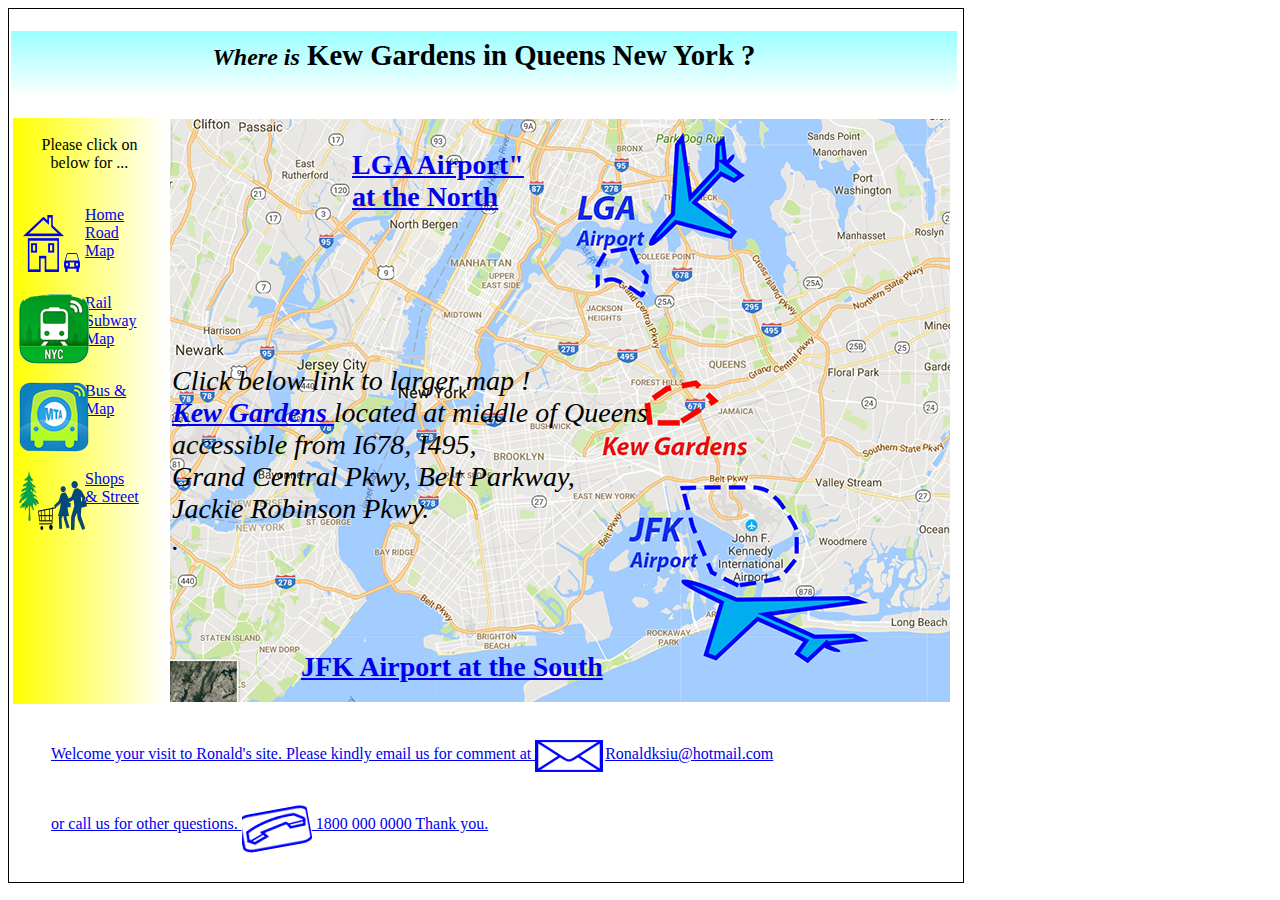
<file: index.html>
<!DOCTYPE html>
<html>
<head>
    <title>Why Kew Gardens is my favorite Town  </title>

    <link href="style/style.css" rel="stylesheet" type"text/css">
<!--    style/style.css means link to a folder labelled as style-->
    <link rel="stylesheet" href="https://fonts.google.com/specimen/Bitter, serif;">

</head>
<body>

<div id="page_container">
   


<header>
   <h2 class="header"><em>Where is</em><big> Kew Gardens in Queens New York ?</big></h2>
</header>
  
    <div class="container">
<!--        to hold Leftcol & frt pg body-->
    
<div class="leftcol">
 
         
 <p style="font-family;'bitter'sirif; color: #000000;  text-align: center; "/>Please click on<br> below for ... </p><br>
<!--    yellow ground-color -->
        
        
 <a href=index.html style="float :right; "><img src="image/ico-home page.png " style="float:left; "/> Home<br>Road<br>Map </a> <br>
    
    
    <a href=page_2.html style="float: right;space: 2px:"><img src="image/pg2_icon_subway_map.png"
    style="float:left; "/> Rail <br>Subway<br> Map</a> <br>
        
    <a href=page_3.html style="float: right;"><img src="image/p3_bus_icon_.png"
    style="float:left;"/> Bus &<br>  Map</a> <br>
        
        
    <a href=page_4.html style="float: right;"><img src="image/p4_icon_shop_street.png"
    style="float:left;"/> Shops<br>& Street </a> <br>
     
  
    </div>
  
        
    
<div class="front_page_body">
   
    <p style="font-family;'bitter'sirif; color: #0000ff ;  text-align:left; "
       class="lga">
        <a href="http://www.laguardiaairport.com/redevelopment/"><b> LGA Airport"<br> at the North </b><a/> </p>
    <br><br><br>
    
<p style="font-family;'bitter'sirif; color: #000000;  text-align: left; "><em><bold>Click below link to larger map !<br>
    <a href="https://www.bing.com/search?q=kew+gardens+maps&form=EDGHPC&qs=PF&cvid=500324e6ea454e7a94f48b626a2916e0&pq=kew+gardens+maps&cc=US&setlang=en-US&elv=AXXfrEiqqD9r3GuelwApulqF6xGH1d3qbFW*0iFhFXP0A09D0RQjNaGZSXb0l7uXGTYrp9OgzGLGwIIr%21wbVy8ytmdPnsCFNZcN"><b>Kew Gardens</b>
    </a>located at middle of Queens<br> accessible from  I678, I495,<br> Grand Central Pkwy, Belt Parkway,<br> Jackie Robinson Pkwy.<br>.</bold> </em>  </p>
     <br> <br>
    
  <p style="font-family;'bitter'sirif; color: #0000ff; background-width 400px; background-height: 50px;  text-align: left;text-decoration: double; margin:2px 4px 2px 4px; "
     class="jfk" >
      <a href="http://www.panynj.gov/airports/jfk.html">  <b>JFK Airport at the South</b>  </p>
        </div>
    </div>

    
    
    
    
<footer> 
    <div class="footer"> 
       <blockquote> Welcome your visit to Ronald's site. Please kindly email us for comment at 
           <img src="image/footer_email_icon.png" align="middle" >Ronaldksiu@hotmail.com  <br> or call us for other questions.
           <img src="image/footer_phone_icon.png" align="middle"> 1800 000 0000  Thank you. </blockquote> 
        
        
    </div>

              </footer>
    

</div>

</body>
</html>
<!--https://m.youtube.com/watch?v=ipI4LyNW0lo-->
<!--<p style="font-family;'bitter'sirif; color: #000000; >"Thank you again</p>-->
    
<!-- black = #000000   -->
<!--white = #ffffff   -->

<!--red = #ff0000 -->
<!-- dk green = #004d00 -->
<!--light green =#ooffoo-->
<!--light blue = #99ffff-->
<!--orange =#ff6600-->
<!--yellow =# ffff00  -->
<!--royal blue = #0000ff-->
</file>
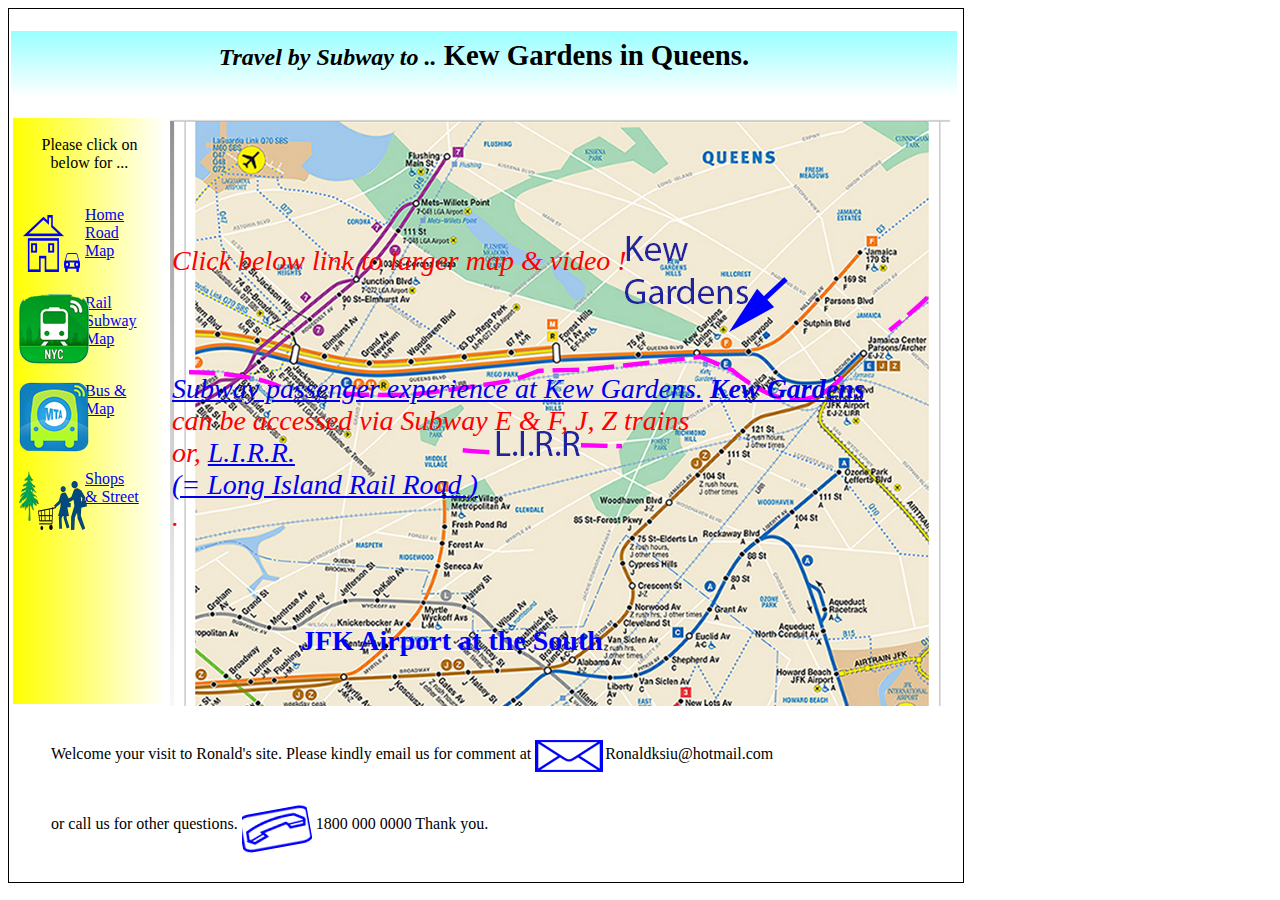
<file: page_2.html>
<!DOCTYPE html>
<html>
<head>
    <title>Why Kew Gardens is my favorite Town  </title>

    <link href="style/style.css" rel="stylesheet" type="text/css">
<!--    style/style.css means link to a folder labelled as style-->
    <link rel="stylesheet" href="https://fonts.google.com/specimen/Bitter, serif;">

</head>
<body>

<div id="page_container">
   


<header>
   <h2 class="header"><em>Travel by Subway to ..</em><big> Kew Gardens in Queens.</big></h2>
</header>
  
    <div class="container">
<!--        to hold Leftcol & frt pg body-->
    
<div class="leftcol">
 
         
 <p style="font-family;'bitter'sirif; color: #000000;  text-align: center; "/>Please click on<br> below for ... </p><br>
<!--    yellow ground-color -->
        
        
 <a href=index.html style="float :right; "><img src="image/ico-home page.png " 
 style="float:left;"/> Home<br>Road<br>Map </a> <br>
    
    
    <a href=page_2.html style="float: right;space: 2px:"><img src="../image/pg2_icon_subway_map.png"
    style="float:left;"/> Rail <br>Subway<br> Map</a> <br>
        
    <a href=page_3.html style="float: right;"><img src="image/p3_bus_icon_.png"
    style="float:left;"/> Bus &<br>  Map</a> <br>
        
        
    <a href=page_4.html style="float: right;"><img src="image/p4_icon_shop_street.png"
    style="float:left;"/> Shops<br>& Street </a> <br>
     
  
    </div>
  
    
    
    
<div class="page2_body">
    <br><br><br>
 <p style="font-family;'bitter'sirif; color: #ff0000;  text-align: left; "><em><bold>Click below link to larger map & video !<br>   
    <br><br> <br>
<a href="https://www.youtube.com/watch?v=wfvwXCD0_CM"> Subway passenger experience at Kew Gardens.</a>
   <a href="http://web.mta.info/maps/submap.html"> <b>Kew Gardens</b><br>
    </a>can be accessed via Subway E & F, J, Z trains <br> or, <a href="http://web.mta.info/lirr/Timetable/lirrmap.htm ">L.I.R.R. <br> (= Long Island Rail Road )</a> <br>.</bold> </em>  </p>
    
    <p style="font-family;'bitter'sirif; color: #0000ff; background-width 400px; background-height: 50px;  text-align: left;text-decoration: double; margin:2px 4px 2px 4px; "
     class="jfk" >
        <br> <br>
        <b>JFK Airport at the South</b>  </p>
     <br> <br>
    
 
        </div>
    </div>

    
    
    
    
<footer> 
    <div class="footer"> 
       <blockquote> Welcome your visit to Ronald's site. Please kindly email us for comment at 
           <img src="image/footer_email_icon.png" align="middle" >Ronaldksiu@hotmail.com  <br> or call us for other questions.
           <img src="image/footer_phone_icon.png" align="middle"> 1800 000 0000  Thank you. </blockquote> 
        
        
    </div>

              </footer>
    

</div>

</body>
</html>
<!--https://m.youtube.com/watch?v=ipI4LyNW0lo-->
<!--<p style="font-family;'bitter'sirif; color: #000000; >"Thank you again</p>-->
    
<!-- black = #000000   -->
<!--white = #ffffff   -->

<!--red = #ff0000 -->
<!-- dk green = #004d00 -->
<!--light green =#ooffoo-->
<!--light blue = #99ffff-->
<!--orange =#ff6600-->
<!--yellow =# ffff00  -->
<!--royal blue = #0000ff-->
</file>
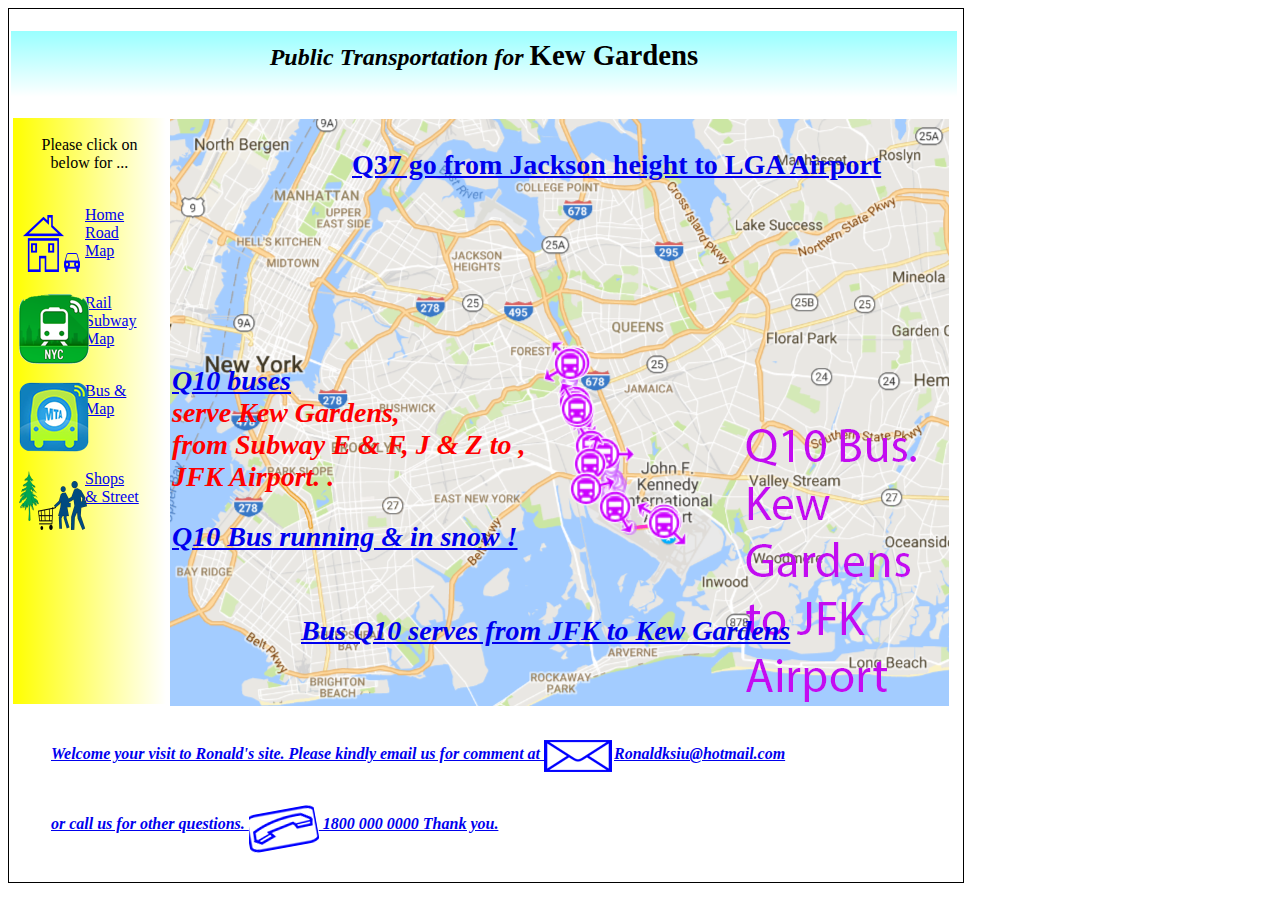
<file: page_3.html>
<!DOCTYPE html>
<html>
<head>
    <title>Why Kew Gardens is my favorite Town  </title>

    <link href="style/style.css" rel="stylesheet" type"text/css">
<!--    style/style.css means link to a folder labelled as style-->
    <link rel="stylesheet" href="https://fonts.google.com/specimen/Bitter, serif;">

</head>
<body>

<div id="page_container">
   


<header>
   <h2 class="header"><em>Public Transportation for </em><big>   Kew Gardens</big></h2>
</header>
  
    <div class="container">
<!--        to hold Leftcol & frt pg body-->
    
<div class="leftcol">
 
         
 <p style="font-family;'bitter'sirif; color: #000000;  text-align: center; "/>Please click on<br> below for ... </p><br>
<!--    yellow ground-color -->
        
        
 <a href=index.html style="float :right; "><img src="image/ico-home page.png " style="float:left; "/> Home<br>Road<br>Map </a> <br>
    
    
    <a href=page_2.html style="float: right;space: 2px:"><img src="image/pg2_icon_subway_map.png"
    style="float:left; "/> Rail <br>Subway<br> Map</a> <br>
        
    <a href=page_3.html style="float: right;"><img src="image/p3_bus_icon_.png"
    style="float:left;"/> Bus &<br>  Map</a> <br>
        
        
    <a href=page_4.html style="float: right;"><img src="image/p4_icon_shop_street.png"
    style="float:left;"/> Shops<br>& Street </a> <br>
     
  
    </div>
  
        
    
<div class="page3_body">
   
    <p style="font-family;'bitter'sirif; color: #ff0000 ;  text-align:left; "
       class="lga">
        <a href="https://www.youtube.com/watch?v=NcBN0Wc48jE"><b> Q37 go from Jackson height to LGA Airport   </b><a/> </p>
    <br><br><br>
    
<p style="font-family;'bitter'sirif; color: #ff0000;  text-align: left; "><em><bold><br>
    <a href="http://nycmap360.com/nyc-bus-map#map63"><b> Q10 buses
        </a><br> serve <em> Kew Gardens, </em><br>  from Subway E & F, J & Z  to ,<br><em> JFK Airport.  </em>.</bold> </p>
    
   <p style="font-family;'bitter'sirif; color: #ff0000;  text-align: left; "> 
       <a href="https://www.youtube.com/watch?v=StLeNXxN4nA"> Q10 Bus running & in snow ! </p>
     <br> 
  <p style="font-family;'bitter'sirif; color: #ff0000; background-width 400px; background-height: 50px;  text-align: left;text-decoration: double; margin:2px 4px 2px 4px; "
     class="jfk" >
      <a href="https://www.youtube.com/watch?v=pXIdtmJwyfM">  <b>Bus Q10 serves from JFK to Kew Gardens</b>  </p>
        </div>
    </div>

    
    
    
    
<footer> 
    <div class="footer"> 
       <blockquote> Welcome your visit to Ronald's site. Please kindly email us for comment at 
           <img src="image/footer_email_icon.png" align="middle" >Ronaldksiu@hotmail.com  <br> or call us for other questions.
           <img src="image/footer_phone_icon.png" align="middle"> 1800 000 0000  Thank you. </blockquote> 
        
        
    </div>

              </footer>
    

</div>

</body>
</html>
<!--https://m.youtube.com/watch?v=ipI4LyNW0lo-->
<!--<p style="font-family;'bitter'sirif; color: #000000; >"Thank you again</p>-->
    
<!-- black = #000000   -->
<!--white = #ffffff   -->

<!--red = #ff0000 -->
<!-- dk green = #004d00 -->
<!--light green =#ooffoo-->
<!--light blue = #99ffff-->
<!--orange =#ff6600-->
<!--yellow =# ffff00  -->
<!--royal blue = #0000ff-->
</file>
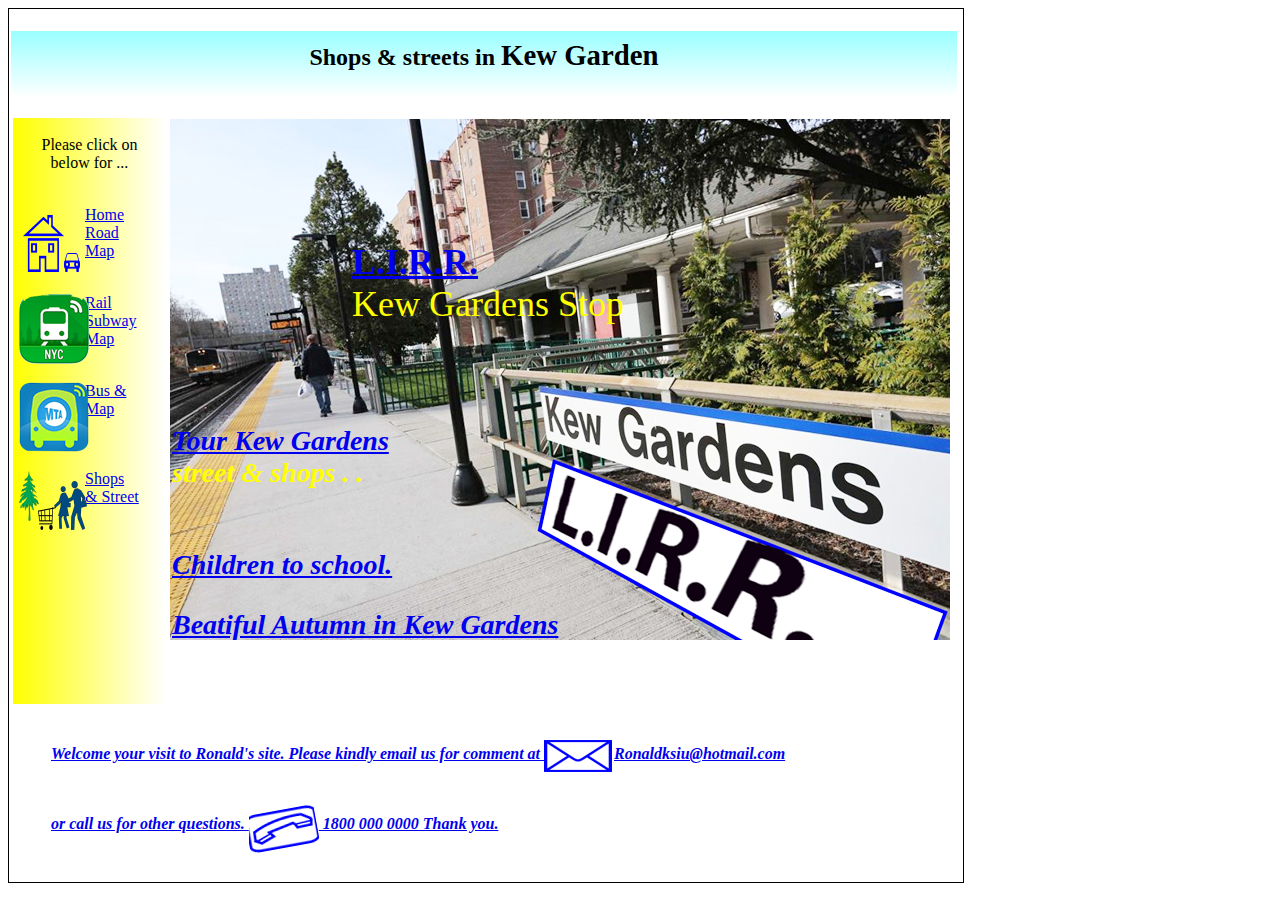
<file: page_4.html>
<!DOCTYPE html>
<html>
<head>
    <title>Why Kew Gardens is my favorite Town  </title>

    <link href="style/style.css" rel="stylesheet" type"text/css">
<!--    style/style.css means link to a folder labelled as style-->
    <link rel="stylesheet" href="https://fonts.google.com/specimen/Bitter, serif;">

</head>
<body>

<div id="page_container">
   


<header>
   <h2 class="header"><em></em>Shops & streets in <big> Kew Garden </big></h2>
</header>
  
    <div class="container">
<!--        to hold Leftcol & frt pg body-->
    
<div class="leftcol">
 
         
 <p style="font-family;'bitter'sirif; color: #000000;  text-align: center; "/>Please click on<br> below for ... </p><br>
<!--    yellow ground-color -->
        
        
 <a href=index.html style="float :right; "><img src="../image/ico-home page.png " style="float:left; "/> Home<br>Road<br>Map </a> <br>
    
    
    <a href=page_2.html style="float: right;space: 2px:"><img src="../image/pg2_icon_subway_map.png"
    style="float:left; "/> Rail <br>Subway<br> Map</a> <br>
        
    <a href=page_3.html style="float: right;"><img src="image/p3_bus_icon_.png"
    style="float:left;"/> Bus &<br>  Map</a> <br>
        
        
    <a href=page_4.html style="float: right;"><img src="image/p4_icon_shop_street.png"
    style="float:left;"/> Shops<br>& Street </a> <br>
     
  
    </div>
  
        
    
<div class="page4_body">
   
    <p style="font-family;'bitter'sirif; color: #ffff00 ;  text-align:left; font-size:36px; : #000000: "
       class="lga"><BR><BR>
        <a href="https://www.youtube.com/watch?v=-MZFdZcqoEY"><b> L.I.R.R.  </b><a/><br> Kew Gardens Stop</p>
    
    
<p style="font-family;'bitter'sirif; color: #ffff00;  text-align: left; "><em><bold>
    <a href="https://www.youtube.com/watch?v=ipI4LyNW0lo"><br><br><b> Tour Kew Gardens
        </a><br> street & shops <em> . </em>   <em>   </em>.</bold> </p>
    
   <p style="font-family;'bitter'sirif; color: #004d00;  text-align: left; "><br>
       <a href="https://www.youtube.com/watch?v=6JOTlzjFwaA"> Children to school. </p>
     
  <p style="font-family;'bitter'sirif; color: #004d00; background-width 400px; background-height: 50px;  text-align: left; "></p>
   
      <a href="https://www.youtube.com/watch?v=ae9BqWS1ozo" >  <b>  Beatiful Autumn in Kew Gardens</b>  </p>
        </div>
    </div>

    
    
    
    
<footer> 
    <div class="footer"> 
       <blockquote> Welcome your visit to Ronald's site. Please kindly email us for comment at 
           <img src="../image/footer_email_icon.png" align="middle" >Ronaldksiu@hotmail.com  <br> or call us for other questions.
           <img src="../image/footer_phone_icon.png" align="middle"> 1800 000 0000  Thank you. </blockquote> 
        
        
    </div>

              </footer>
    

</div>

</body>
</html>
<!--      <div class="jfk" > </div>-->
<!--https://m.youtube.com/watch?v=ipI4LyNW0lo-->
<!--<p style="font-family;'bitter'sirif; color: #000000; >"Thank you again</p>-->
    
<!-- black = #000000   -->
<!--white = #ffffff   -->

<!--red = #ff0000 -->
<!-- dk green = #004d00 -->
<!--light green =#ooffoo-->
<!--light blue = #99ffff-->
<!--orange =#ff6600-->
<!--yellow =# ffff00  -->
<!--royal blue = #0000ff-->
</file>
<file: style/style.css>
#page_container {
     
    width: 950px;
    border: 1px solid black;
     padding:2px;
  font-family;'bitter'sirif; 
    

}

.container {
    display:flex;
}

.header {
    width:930px;
    height:50px;
color:#000000;
      background: -webkit-linear-gradient(#99ffff, #ffffff); /* For Safari 5.1 to 6.0 */
    background: -o-linear-gradient(#99ffff, #ffffff); /* For Opera 11.1 to 12.0 */
    background: -moz-linear-gradient(#99ffff, #ffffff); /* For Firefox 3.6 to 15 */
    background:linear-gradient(#99ffff, #ffffff);/* Standard syntax (must be last...not working ifonly with last ine of code !!) */
    text-align: center;
     padding: 8px;
    font-family;'bitter'sirif;
    justify-content:center;
}



.leftcol {
     display: flex;
    flex-direction: column;
    width:149px;
    color:#ff0000;
     background-color: #ffff00;
     padding:2px 2px 4px 2px;
     margin:1px 2px 4px 2px;
/*    top  right  bottom  left*/
    font-family;'bitter'sirif;
      background: red; /* For browsers that do not support gradients */
  background: -webkit-linear-gradient(left, #ffff00, #ffffff); /* For Safari 5.1 to 6.0 */
  background: -o-linear-gradient(right,  #ffff00, #ffffff); /* For Opera 11.1 to 12.0 */
  background: -moz-linear-gradient(right,  #ffff00, #ffffff); /* For Firefox 3.6 to 15 */
  background: linear-gradient(to right,  #ffff00, #ffffff); /* Standard syntax */
}
 .leftcol img {
    width:70px;
     position:relative;
     left: 4px;
}    
.leftcol text{
    width: 70px;
    position:relative;
     right: 4px;
}




.front_page_body {
    width:780px;
       height:583px;
        font-size:28px; 
        font-family;'bitter'sirif;
     padding:2px 2px 2px 2px;
     margin:2px 2px 2px 2px;
     background-image: url("../image/lga_JFK_hi_way_to_kew-gardens_780px.png");
             background-repeat:no-repeat;
}
    
.page2_body {
     width:780px;
       height:583px;
        font-size:28px; 
        font-family;'bitter'sirif;
     padding:2px 2px 2px 2px;
     margin:2px 2px 2px 2px;
   
    background-image: url("../image/p2_2_nyc_subway_bkground_lirr.png");
        background-repeat:no-repeat;
    }
        
    .page3_body {
     width:780px;
       height:583px;
        font-size:28px; 
        font-family;'bitter'sirif;
     padding:2px 2px 2px 2px;
     margin:2px 2px 2px 2px;
   
    background-image: url("../image/Q10_bus_map_bkground_pg3.png");
        background-repeat:no-repeat;
    }    
       


  .page4_body {
     width:780px;
       height:583px;
        font-size:28px; 
        font-family;'bitter'sirif;
     padding:2px 2px 2px 2px;
     margin:2px 2px 2px 2px;
   
    background-image: url("../image/pg4%20LIRR%20Kew%20Gardens%20neighbor%20bkground.png");
        background-repeat:no-repeat;
    } 
/*    background-attachment: fixed;*/
/*    background-position: center;*/
/*    background picture size  780px x 583px */
}


.footer {
       width:930px;
    height:150px;
color:#000000;
      background: -webkit-linear-gradient(#ffffff,#99ffff ); /* For Safari 5.1 to 6.0 */
    background: -o-linear-gradient(#ffffff,#99ffff ); /* For Opera 11.1 to 12.0 */
    background: -moz-linear-gradient(#ffffff,#99ffff); /* For Firefox 3.6 to 15 */
    background:linear-gradient(#ffffff,#99ffff);/* Standard #ffffff,#99ffffsyntax (must be last...not working ifonly with last ine of code !!) */
    text-align: center;
     padding: 8px;
    margin:2px;
    font-family;'bitter'sirif;
    justify-content:center;
}

.lga  {
    position: relative;
    left:180px;
}

.jfk  {
    position: relative;
    left:125px;
}


/*    small pix size*/
    ```````````````````````````````````````````````````````````````````

/*
  below are scraps  
      background-color: #004d00;
  background-color:skyblue;
      display:flex;
   flex-direction:column;
    flex-wrap: wrap;
         display:flex;
   flex-direction:column;
    flex-wrap: wrap;
     background-image: url("../image/");*/
</file>
